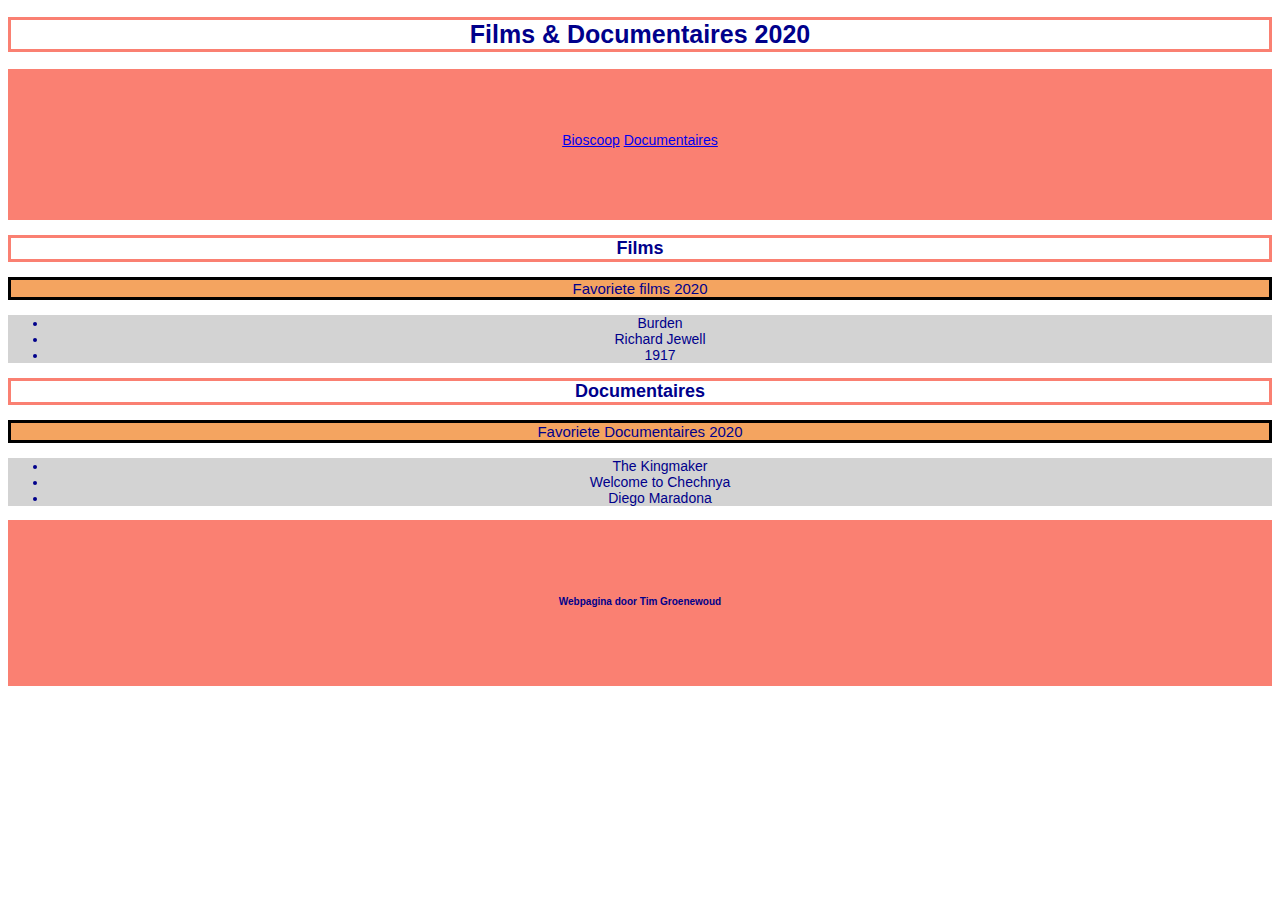
<file: index.html>
<!DOCTYPE html>
<html>

<head>
  <!-- hier zet je de code in de head tags -->
  <title> Webpagina Wincacadamy </title>
  <link rel="stylesheet" type="text/css" href="style.css">
</head>

<body>
  <header>
    <h1 class="H1">Films & Documentaires 2020</h1>
    <nav class="menu">
      <a href="bioscoop_2020.html">Bioscoop</a>
      <a href="documentaires.html">Documentaires</a>
    </nav>
  </header>

  <main>
    <h2 class="H2">Films</h2>
    <p class="title">Favoriete films 2020</p>
    <ul id="gray-background">
      <li a href="">Burden</li>
      <li a href="">Richard Jewell</li>
      <li a href="">1917</li>
    </ul>

    <h2 class="H2">Documentaires</h2>
    <p class="title">Favoriete Documentaires 2020</p>
    <ul id="gray-background">
      <li a href="">The Kingmaker</li>
      <li a href="">Welcome to Chechnya</li>
      <li a href="">Diego Maradona</li>
    </ul>
  </main>
</body>

<footer class="footer">
  <h4>Webpagina door Tim Groenewoud</h4>
</footer>

</html>
</file>
<file: style.css>
body {
    color: darkblue;
    font-family: Helvetica;
    font-size: 14px;
    text-align: center;
}

#gray-background{
    background-color:lightgray;
}

.menu{
    background-color: salmon;
    height: 25px;
    text-align: center;
    font-family: 'Segoe UI', Tahoma, Geneva, Verdana, sans-serif;
    font-size: 14px;
    padding: 5%;
   

}

.title{
    background-color: sandybrown;
    border: 3px solid salmon;
    font-family: Arial, Helvetica, sans-serif;
    border: 3px solid black;
    text-align: center;
    font-size: 15px;
}

.H1{
    border: 3px solid salmon;
    text-align: center;
    font-family: Arial, Helvetica, sans-serif;
    font-size: 25px;
}

.H2{
    border: 3px solid salmon;
    text-align: center;
    font-family: Arial, Helvetica, sans-serif;
    font-size: 18px;
}

.footer {
    background-color: salmon;
    font-family: helvetica;
    font-size: 10px;
    text-align: center;
    height: 40px;
    padding: 5%;


}
</file>
